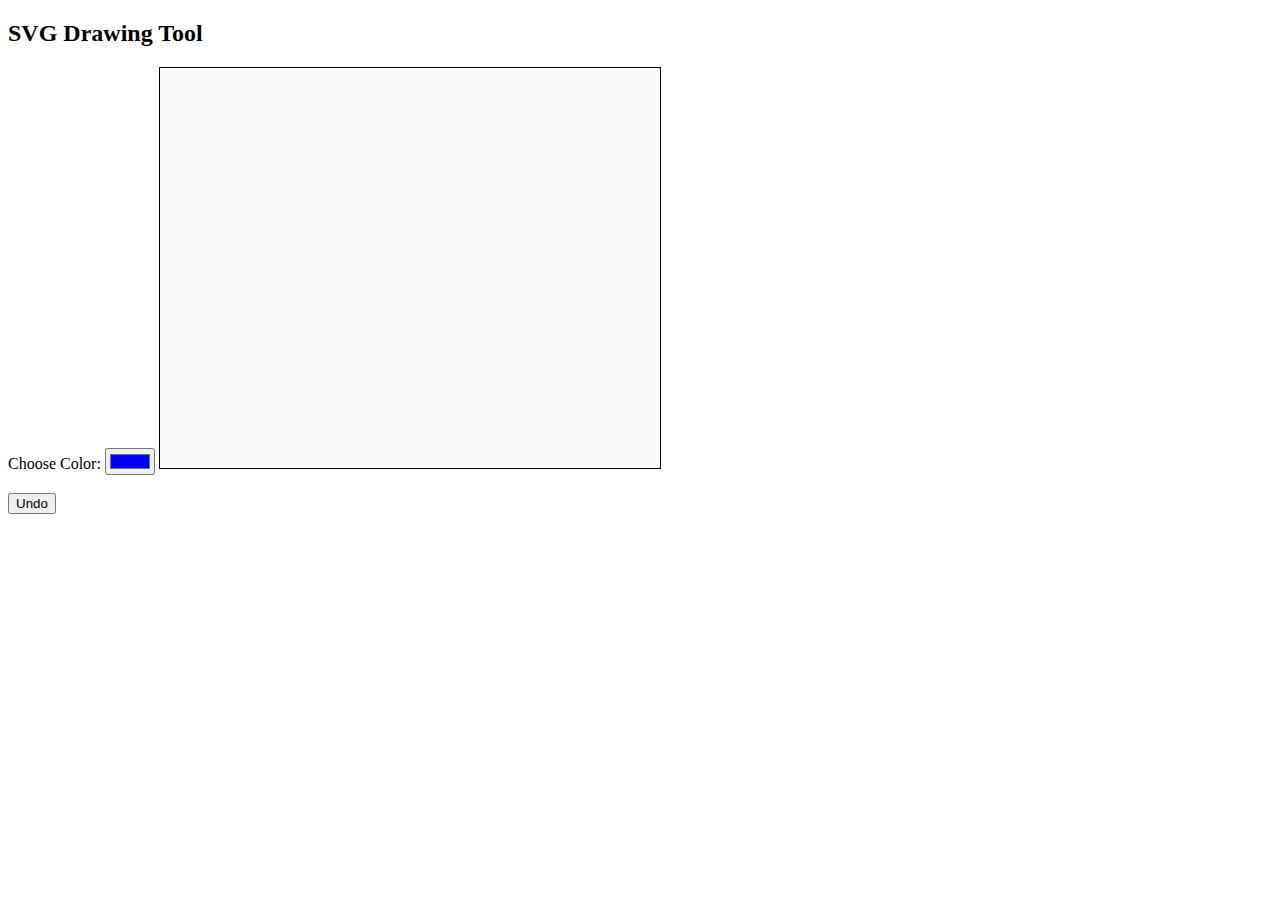
<file: index.html>
<!DOCTYPE html>
<html lang="en">
<head>
  <meta charset="UTF-8">
  <title>Interactive SVG Drawing Tool</title>
  <style>
    #canvas {
      border: 1px solid black;
      background: #f9f9f9;
      cursor: crosshair;
    }
  </style>
</head>
<body>
  <h2>SVG Drawing Tool</h2>

  <label for="color">Choose Color:</label>
  <input type="color" id="color" value="#0000ff">

  <svg id="canvas" width="500" height="400"></svg>
  
  <br><br>
  <button onclick="undo()">Undo</button>

  <script src="script.js"></script>
</body>
</html>
</file>
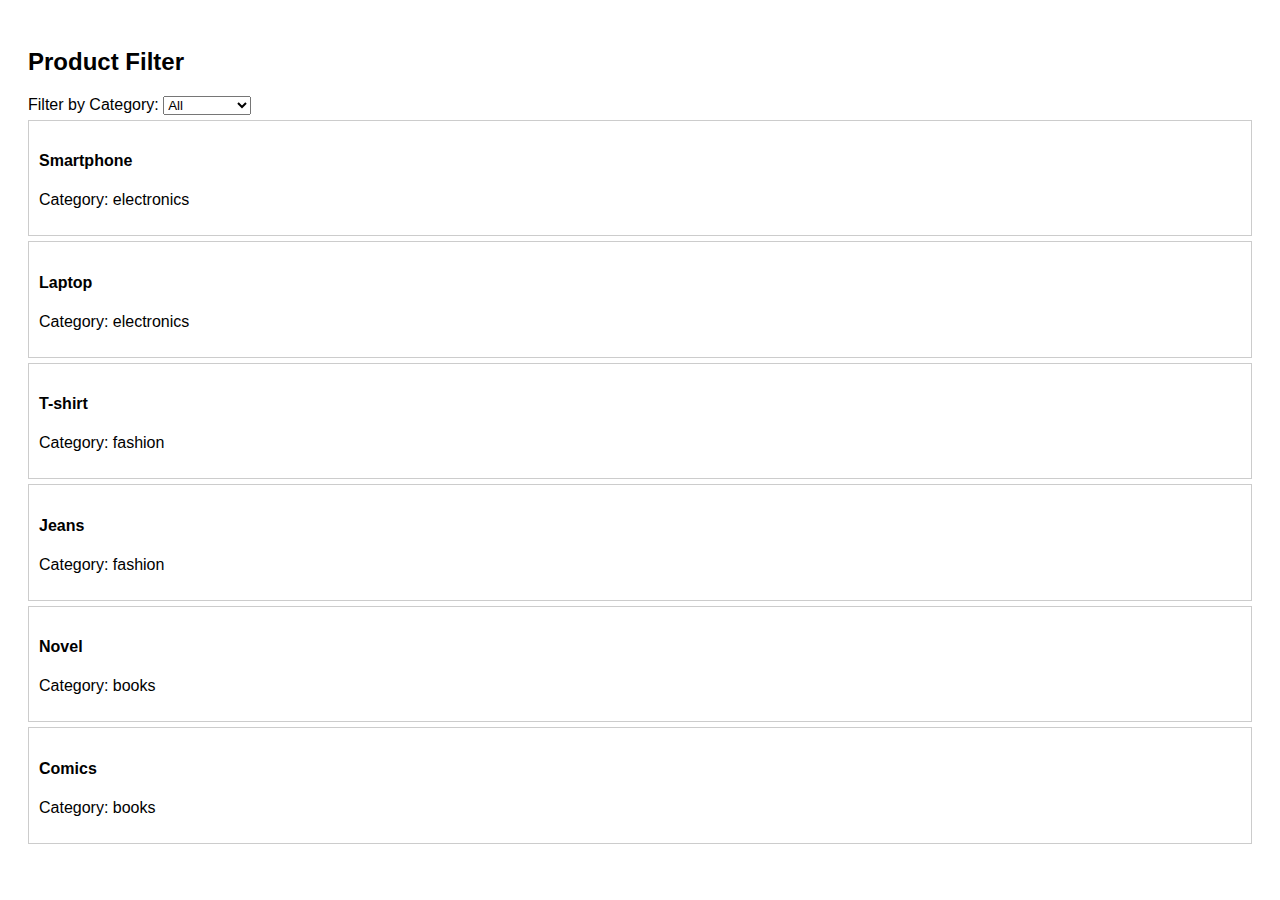
<file: EXP_3/index.html>
<!DOCTYPE html>
<html lang="en">
<head>
    <meta charset="UTF-8">
    <meta name="viewport" content="width=device-width, initial-scale=1.0">
    <title>Document</title>
    <link rel="stylesheet" type="text/css" href="style.css">
</head>
<body>
    <h2>Product Filter</h2>

  <label for="categoryFilter">Filter by Category:</label>
  <select id="categoryFilter">
    <option value="all">All</option>
    <option value="electronics">Electronics</option>
    <option value="fashion">Fashion</option>
    <option value="books">Books</option>
  </select>

  <div id="productList"></div>

  <script src="script.js"></script>
</body>
</html>
</file>
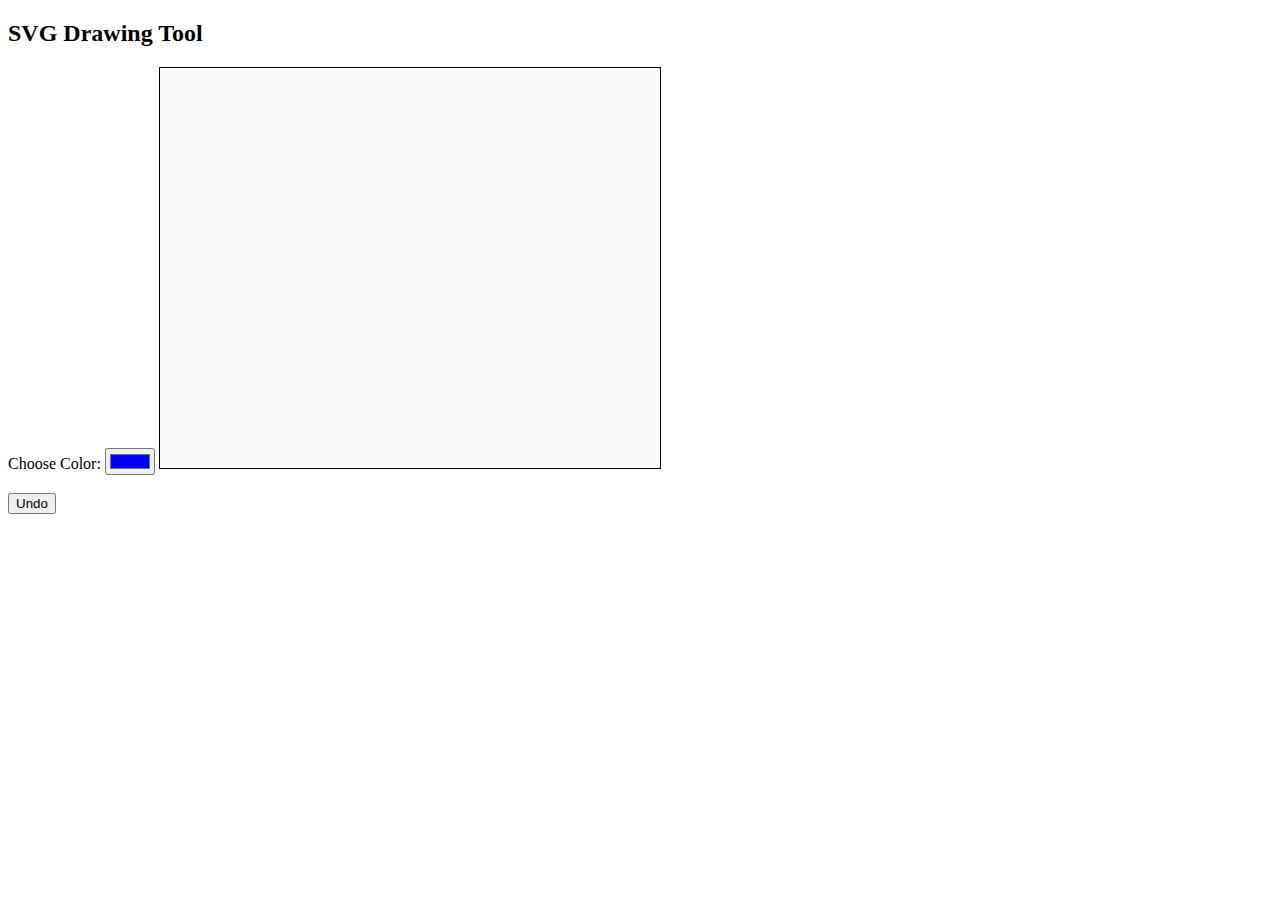
<file: EXP_4/index.html>
<!DOCTYPE html>
<html lang="en">
<head>
  <meta charset="UTF-8">
  <title>Interactive SVG Drawing Tool</title>
  <style>
    #canvas {
      border: 1px solid black;
      background: #f9f9f9;
      cursor: crosshair;
    }
  </style>
</head>
<body>
  <h2>SVG Drawing Tool</h2>

  <label for="color">Choose Color:</label>
  <input type="color" id="color" value="#0000ff">

  <svg id="canvas" width="500" height="400"></svg>
  
  <br><br>
  <button onclick="undo()">Undo</button>

  <script src="script.js"></script>
</body>
</html>
</file>
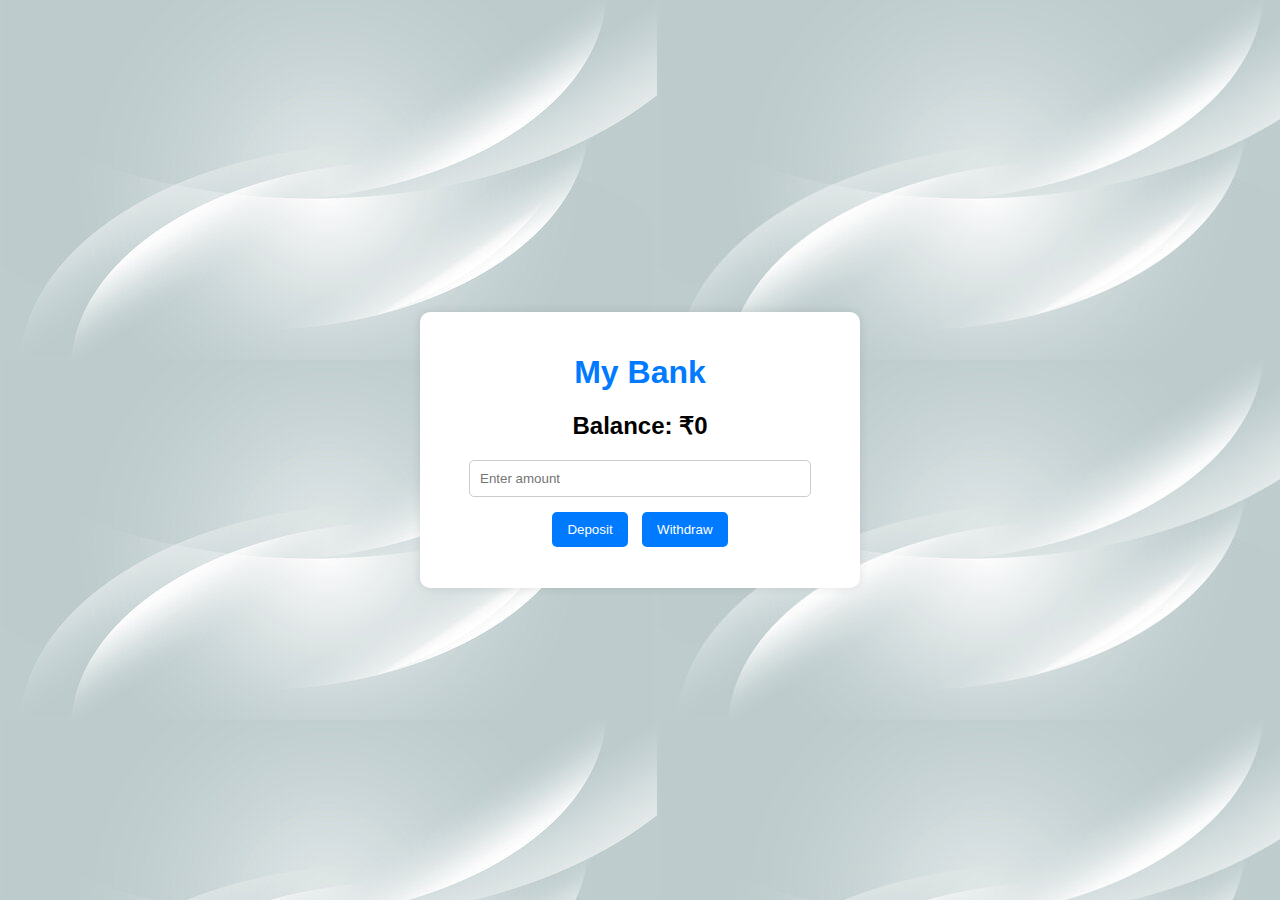
<file: Experiment_1/index.html>
<!DOCTYPE html>
<html lang="en">

<head>
    <meta charset="UTF-8">
    <meta name="viewport" content="width=device-width, initial-scale=1">
    <title>Simple Bank</title>
    <link rel="stylesheet" href="style.css">
</head>

<body>

    <div class="container">
        <h1>My Bank</h1>
        <div class="balance-box">
            <h2>Balance: ₹<span id="balance">0</span></h2>
        </div>

        <div class="form-box">
            <input type="number" id="amount" placeholder="Enter amount">
            <button onclick="deposit()">Deposit</button>
            <button onclick="withdraw()">Withdraw</button>
            <p id="message"></p>
        </div>
    </div>

    <script src="script.js"></script>
</body>

</html>
</file>
<file: EXP_3/style.css>
body { font-family: Arial; padding: 20px; }
    .product { border: 1px solid #ccc; padding: 10px; margin: 5px 0; }
    .no-results { color: red; font-weight: bold; }
</file>
<file: Experiment_1/style.css>
:root {
    --main-color: #007bff;
    --bg-color: #f4f4f4;
    --text-color: #333;
}

body {
    font-family: Arial, sans-serif;
    background: var(--bg-color);
    margin: 0;
    padding: 0;
    display: flex;
    justify-content: center;
    align-items: center;
    height: 100vh;
    background-image: url("img.jpg");
}

.container {
    background: white;
    padding: 20px;
    border-radius: 10px;
    box-shadow: 0 0 10px rgba(0, 0, 0, 0.1);
    width: 90%;
    max-width: 400px;
    text-align: center;
}

h1 {
    color: var(--main-color);
}

input {
    padding: 10px;
    width: 80%;
    margin-bottom: 10px;
    border: 1px solid #ccc;
    border-radius: 5px;
}

button {
    padding: 10px 15px;
    margin: 5px;
    border: none;
    border-radius: 5px;
    background-color: var(--main-color);
    color: white;
    cursor: pointer;
}

button:hover {
    background-color: #0056b3;
}

#message {
    color: red;
    margin-top: 10px;
}

@media (max-width: 500px) {

    input,
    button {
        width: 100%;
        margin-bottom: 10px;
    }
}
</file>
